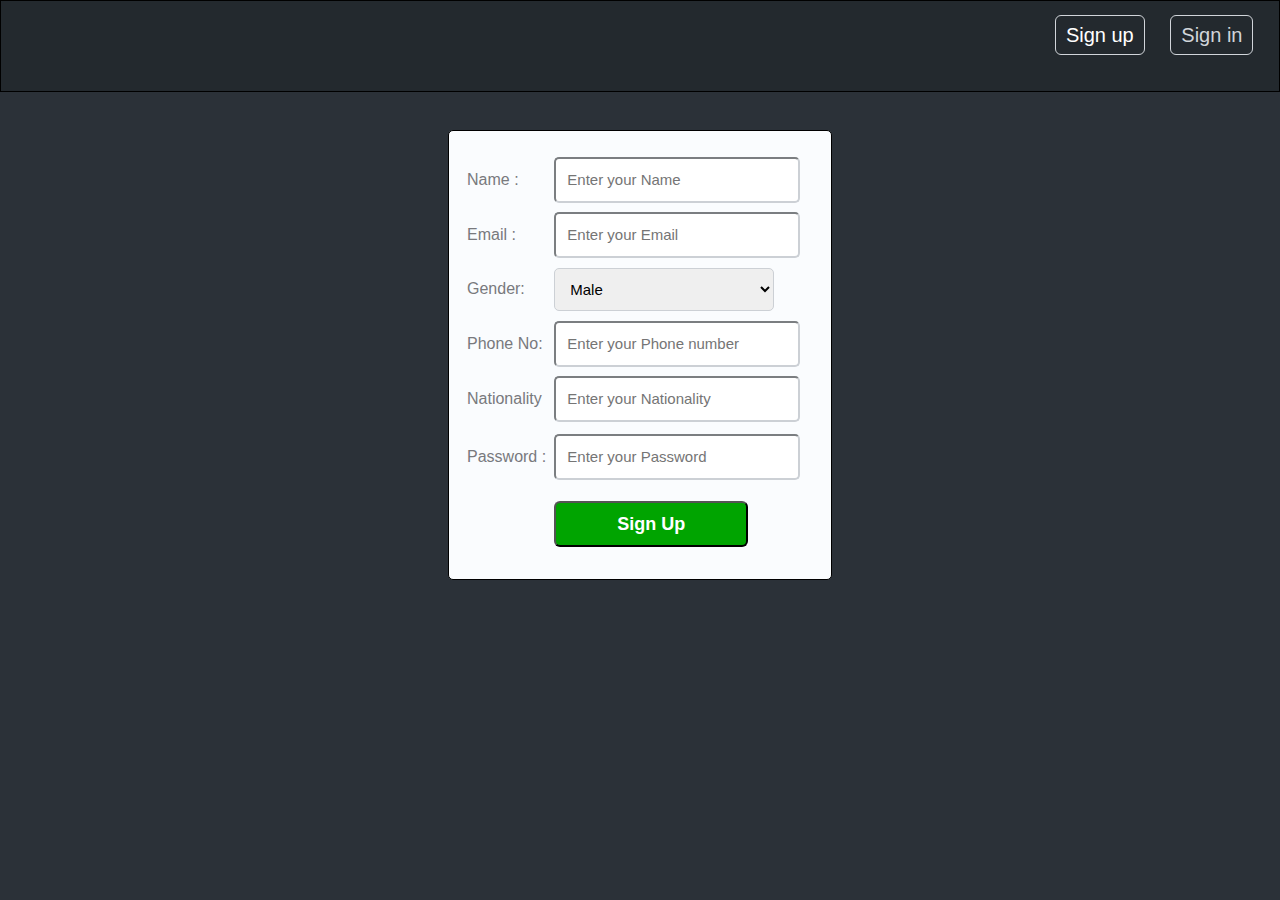
<file: index.html>
<!DOCTYPE html>
<html lang="en">

<head>
    <meta charset="UTF-8">
    <meta name="viewport" content="width=device-width, initial-scale=1.0">
    <title>Sign Up</title>
    <link rel="stylesheet" href="style.css">
</head>

<body>


    <header>
        <div class="head">
            <div class="signInPage">
                <a class="topBtn" href="signin.html">
                    Sign in</a>

            </div>
            <div class="signUpPage">
                <a class="topBtn" href="">
                    Sign up
                </a>

            </div>
        </div>
    </header>

    <div class="main">
        <form action="#" onsubmit="return signUpForm()">
            <table class="formSignup">
                <tr>
                    <td></td>
                    <td>
                        <div id="show">

                        </div>
                    </td>
                </tr>
                <tr>
                    <td>Name :</td>
                    <td>
                        <input id="names" class="inputS" type="text" required placeholder="Enter your Name">

                    </td>
                </tr>
                <tr>
                    <td>Email :</td>
                    <td>
                        <input id="emails" class="inputS" type="email" required placeholder="Enter your Email">

                    </td>
                </tr>
                <tr>
                    <td>
                        <label for="Gender">
                            Gender:
                        </label>
                    </td>
                    <td>
                        <select class="inputS" name="gender" id="gender">
                            <option class="inputS" value="Male">Male</option>
                            <option class="inputS" value="Female">Female</option>
                        </select>
                    </td>


                </tr>
                <tr>
                    <td>Phone No:</td>
                    <td>
                        <input id="numbers" class="inputS" type="number" required placeholder="Enter your Phone number">

                    </td>
                </tr>
                <tr>
                    <td>Nationality</td>
                    <td>
                        <input id="Nationality" class="inputS" type="text" required
                            placeholder="Enter your Nationality">

                    </td>
                </tr>
                <tr></tr>
                <tr>
                    <td>Password :</td>
                    <td>
                        <input id="passwords" class="inputS" type="password" required placeholder="Enter your Password">
                    </td>
                </tr>
                <tr>
                    <td></td>
                    <td> <button class="signUpBtn">Sign Up</button></td>
                </tr>
                
            </table>
        </form>

    </div>





</body>
<script src="app.js"></script>



</html>
</file>
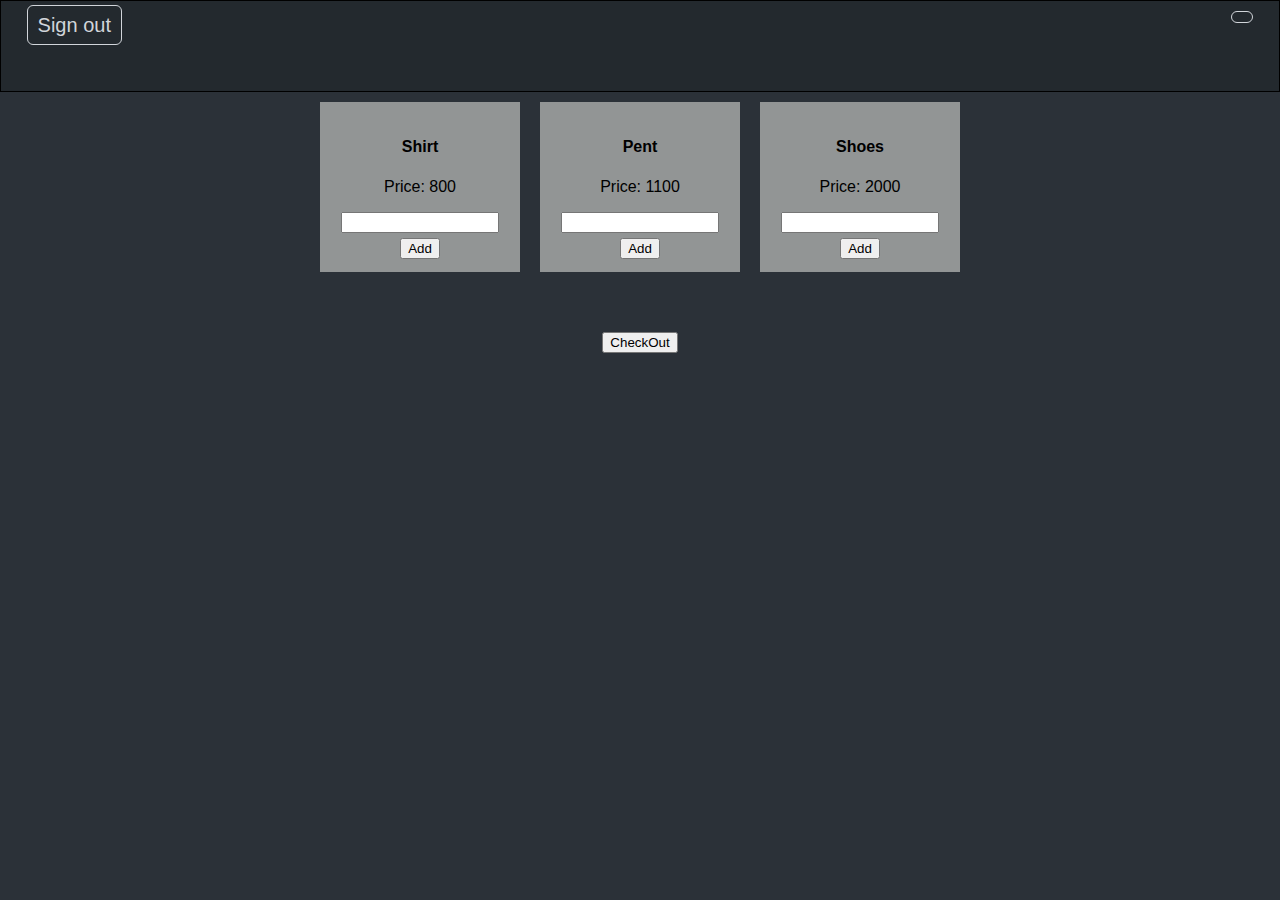
<file: shopping.html>
<!DOCTYPE html>
<html lang="en">

<head>
    <meta charset="UTF-8">
    <meta name="viewport" content="width=device-width, initial-scale=1.0">
    <title>Shopping</title>
    <link rel="stylesheet" href="style.css">
    <style>
        .main {

            display: flex;
            justify-content: center;
        }
        h1{
            color: white;
        }
        h3{
            color: white;
        }
    </style>
    <script src="app.js"></script>

</head>

<body>
    <header>
        <div class="head">
            <div class="logOut">
                <a class="topBtn" href="signin.html">
                    Sign out</a>

            </div>
            <div class="profileName" id="one">
                <!-- <a class="topBtn" href="">
                    Sign up
                </a> -->

            </div>
        </div>
    </header>

    <div class="main">
        <div class="card">
            <div class="content">
                <h4>Shirt</h4>
                <p>Price: <span id="shirtPrice">800</span></p>
                <input class="shopInp" type="number" id="shirtQuantity">
                <button class="btnShop"  onclick="addCart()">Add</button>
                <h1 id="shirtTotal">

                </h1>
            </div>
        </div>
        <div class="card">
            <div class="content">
                <h4>Pent</h4>
                <p>Price: <span id="pantPrice">1100</span></p>
                <input class="shopInp" type="number" id="pantQuantity">
                <button class="btnShop" onclick="addPant()">Add</button>
                <h1 id="pantTotal">

                </h1>
            </div>
        </div>
        <div class="card">
            <div class="content">
                <h4>Shoes</h4>
                <p>Price: <span id="shoesPrice">2000</span></p>
                <input class="shopInp" type="number" id="shoesQuantity">
            </div>
            <button class="btnShop" onclick="addShoes()">Add</button>
            <h1 id="shoesTotal">

            </h1>
        </div>
        <br>
    </div>

    <div class="result">
        <button onclick="checkout()">CheckOut</button>
        <h3 id="checkout">

        </h3>
    </div>

    <script>

        let newRes = JSON.parse(localStorage.getItem("userData") );
        console.log(newRes)
        let newName = newRes.name;
        console.log(newName)
        document.getElementById("one").innerHTML = newName;


        // const Http = new XMLHttpRequest();
        // // const url = 'http://192.168.40.60:3000/login';
        // const url = 'http://192.168.0.105:3000/login';
        // // const url = 'https://legend-99.herokuapp.com/login';
        // Http.open("GET", url);
        // Http.setRequestHeader("Content-type", "application/json")

        function addCart() {
            var shirtTotal = document.getElementById("shirtTotal");
            var shirt = parseInt(document.getElementById("shirtPrice").innerText);
            var shirtQuantity = parseInt(document.getElementById("shirtQuantity").value);
            shirtSum = shirt * shirtQuantity;
            shirtTotal.innerHTML = shirtSum;
            document.getElementById("shirtQuantity").readonly = true;
        }
        function addPant() {
            var pantTotal = document.getElementById("pantTotal");
            var pantPrice = parseInt(document.getElementById("pantPrice").innerText);
            var pantQuantity = parseInt(document.getElementById("pantQuantity").value);
            pantSum = pantPrice * pantQuantity;
            pantTotal.innerHTML = pantSum;
        }
        function addShoes() {
            var shoesTotal = document.getElementById("shoesTotal");
            var shoesPrice = parseInt(document.getElementById("shoesPrice").innerText);
            var shoesQuantity = parseInt(document.getElementById("shoesQuantity").value);
            shoesSum = shoesPrice * shoesQuantity;
            shoesTotal.innerHTML = shoesSum;
        }
        function checkout() {
            sum = parseInt(shoesTotal.innerHTML) + parseInt(pantTotal.innerHTML) + parseInt(shirtTotal.innerHTML)
            document.getElementById("checkout").innerHTML = sum;
        }


    </script>

</body>

</html>
</file>
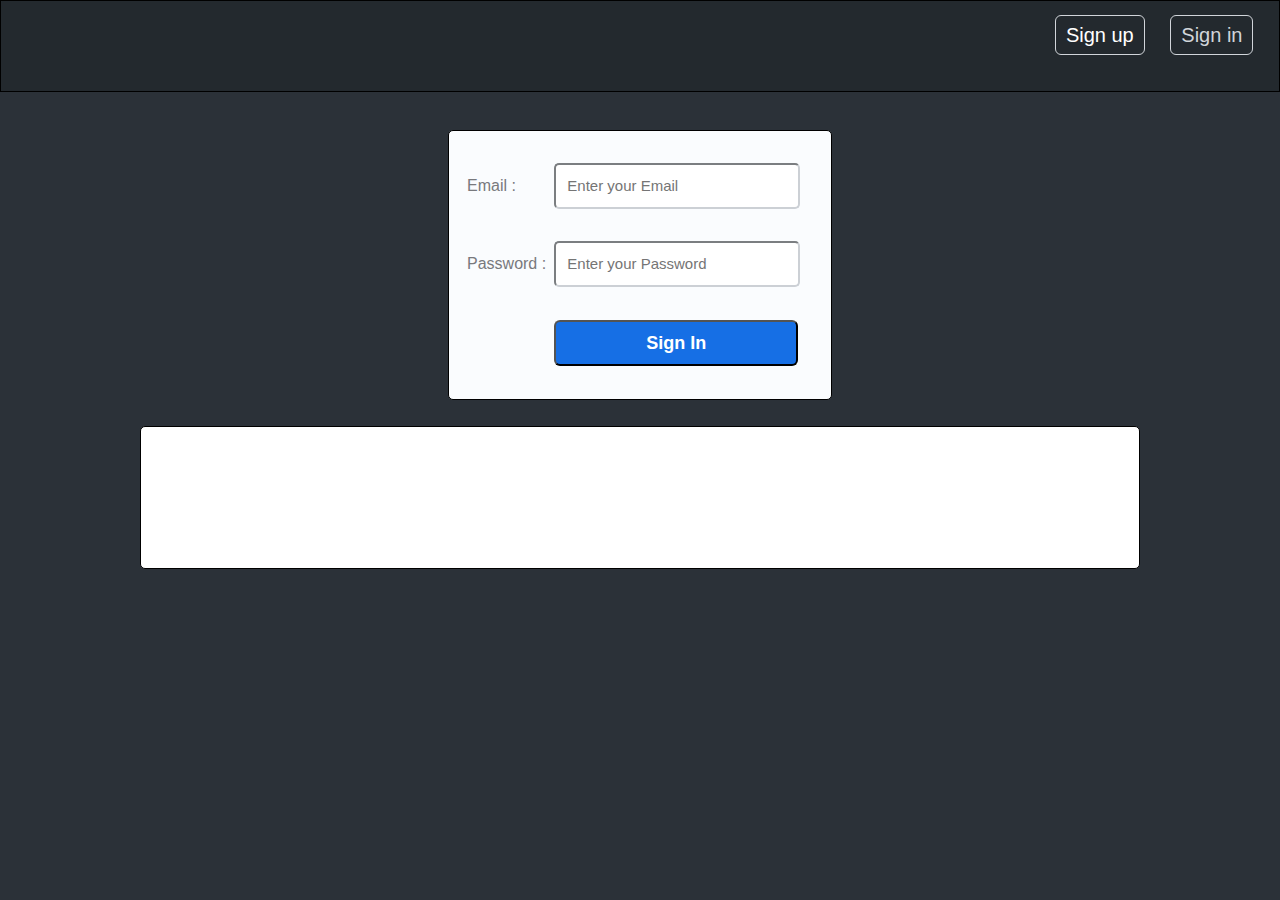
<file: signin.html>
<!DOCTYPE html>
<html lang="en">

<head>
    <meta charset="UTF-8">
    <meta name="viewport" content="width=device-width, initial-scale=1.0">
    <title>Sign in</title>
    <link rel="stylesheet" href="style.css">
</head>

<body>
    <header>
        <div class="head">
            <div class="signInPage">
                <a class="topBtn" href="#">
                    Sign in</a>

            </div>
            <div class="signUpPage">
                <a class="topBtn" href="index.html">
                    Sign up
                </a>

            </div>
        </div>
    </header>
    <div class="main">
        <form action="#" onsubmit="return LoginForm()">
            <table class="formSignin">
               
                <tr>
                    <td>Email :</td>
                    <td>
                        <input class="inputL" id="loginEmail" type="email" placeholder="Enter your Email">

                    </td>
                </tr>
                <tr>
                    <td>Password :</td>
                    <td>
                        <input class="inputL" id="loginPass" type="password" placeholder="Enter your Password">
                    </td>
                </tr>

                <tr>
                    <td></td>
                    <td> <button class="signinBtn">Sign In</button></td>
                </tr>
               

            </table>
        </form>



        <div class="newResult">
            <div id="res">

            </div>
           

        </div>
    </div>


    <script src="app.js"> </script>

</body>


</html>
</file>
<file: style.css>
body{
    font-family: Arial, Helvetica, sans-serif;
    background-color: #2B3138;
    margin: 0%;
    padding: 0%;
}


header{
    border: 1px solid black;
    height: 10vh;
    background-color: #23292E;
    color: white;

}

.head{
    margin-top: 10px;
}


.signInPage{
    font-size: 20px;
    /* font-size: 14px!important; */
    /* border: 1px solid #D1D5DA; */
    color: #D1D5DA;
    float: right;
    /* padding: 5px 10px; */
    margin-right: 2%;
    margin-top: 1%;
    border-radius: 6px;
    box-sizing: border-box;    
}
.signUpPage{
    font-size: 20px;
    float: right;
    margin-right: 2%;
    margin-top: 1%;
    border-radius: 6px;
    box-sizing: border-box;
    color: var(--color-text-white)!important;
    
}
.topBtn{
    text-decoration: none;
    color: var(--color-text-white)!important;
    padding: 8px 10px;
    border: 1px solid #D1D5DA;
    border-radius: 6px;
    margin-top: 1% ;
}

.topBtn:hover{
    border: 1px solid #23292E ;
}

.formSignup{
    margin-top: 3%;
    width: 30%;
    height: 50vh;
    border: 1px solid black;
    background-color: #FAFCFE;
    color: #78797D;
    border-radius: 5px;
    padding: 15px;
    /* line-height: 2em; */
    margin-left: auto;
    margin-right: auto;
}

.inputS{
    font-size: 15px;
    line-height: 20px;
    padding: 11px;
    width: 220px;
    /* width: 170px; */
    border-color: #ccd0d5;
    border-radius: 5px;
}

.radioBtn{
    font-size: 15px;
    line-height: 20px;
    padding: 11px;
}

.signUpBtn{
    background-color: #00a400;
    border-radius: 6px;
    color: #fff;
    font-size: 18px;
    height: 46px;
    font-weight: bold !important;
    letter-spacing: normal;
    min-width: 194px;
    padding: 7px 20px;
    text-align: center;
    line-height: 126%;
    cursor: pointer;
    margin-top: 10px;
    margin-bottom: 10px;

}



                                                /* sign in page csss */






.formSignin{
    margin-top: 3%;
    width: 30%;
    height: 30vh;
    border: 1px solid black;
    background-color: #FAFCFE;
    color: #78797D;
    border-radius: 5px;
    padding: 15px;
    line-height: 4em;
    /* line-height: 2em; */
    margin-left: auto;
    margin-right: auto;   
}

.inputL{
    font-size: 15px;
    line-height: 20px;
    /* padding: 21px; */
    padding: 11px;
    width: 220px;
    /* width: 170px; */
    border-color: #ccd0d5;
    border-radius: 5px;
}

.signinBtn{
    /* background-color: #23292E; */
    background-color: #166FE5;
    border-radius: 6px;
    color: #fff;
    font-size: 18px;
    height: 46px;
    font-weight: bold !important;
    letter-spacing: normal;
    /* min-width: 194px; */
    min-width: 244px;
    padding: 7px 20px;
    text-align: center;
    line-height: 126%;
    cursor: pointer;
    margin-top: 10px;
    margin-bottom: 10px;   
}

.newResult{
    margin: 2%;
    width: 70%;
    height: 10vh;
    border: 1px solid black;
    margin-left: auto;
    margin-right: auto;
    background-color: white;
    color: black;
    border-radius: 5px;
    padding: 2% 4%;
    /* margin: 5%; */
}



            /* third page  */





.logOut{
    font-size: 20px;
    color: #D1D5DA;
    margin-left: 2%;
    /* padding: 5px 10px; */
    margin-right: 2%;
    margin-top: 1%;
    border-radius: 6px;
    box-sizing: border-box;   
}

.profileName{
    font-size: 20px;
    color: #D1D5DA;
    margin-left: 2%;
    padding: 5px 10px;
    float: right;
    margin-right: 2%;
    margin-top: -2%;
    border-radius: 6px;
    box-sizing: border-box;  
    border: 1px solid #D1D5DA;
}

/* .profile{
    color: white;
    width: 50%;
    margin-left: auto;
    margin-right: auto;
} */




                /* shopping page */


.card {
    background-color: #929595;
    width: 200px;
    height: 170px;
    margin-top: 5px;
    text-align: center;
    margin: 10px
}
        
.content {
    padding-top: 15px;
}
.shopInp {
    width: 150px;
}
.btnShop{
    margin-top: 5px;
}
.result {
    margin-top: 50px;
    text-align: center;
}
</file>
